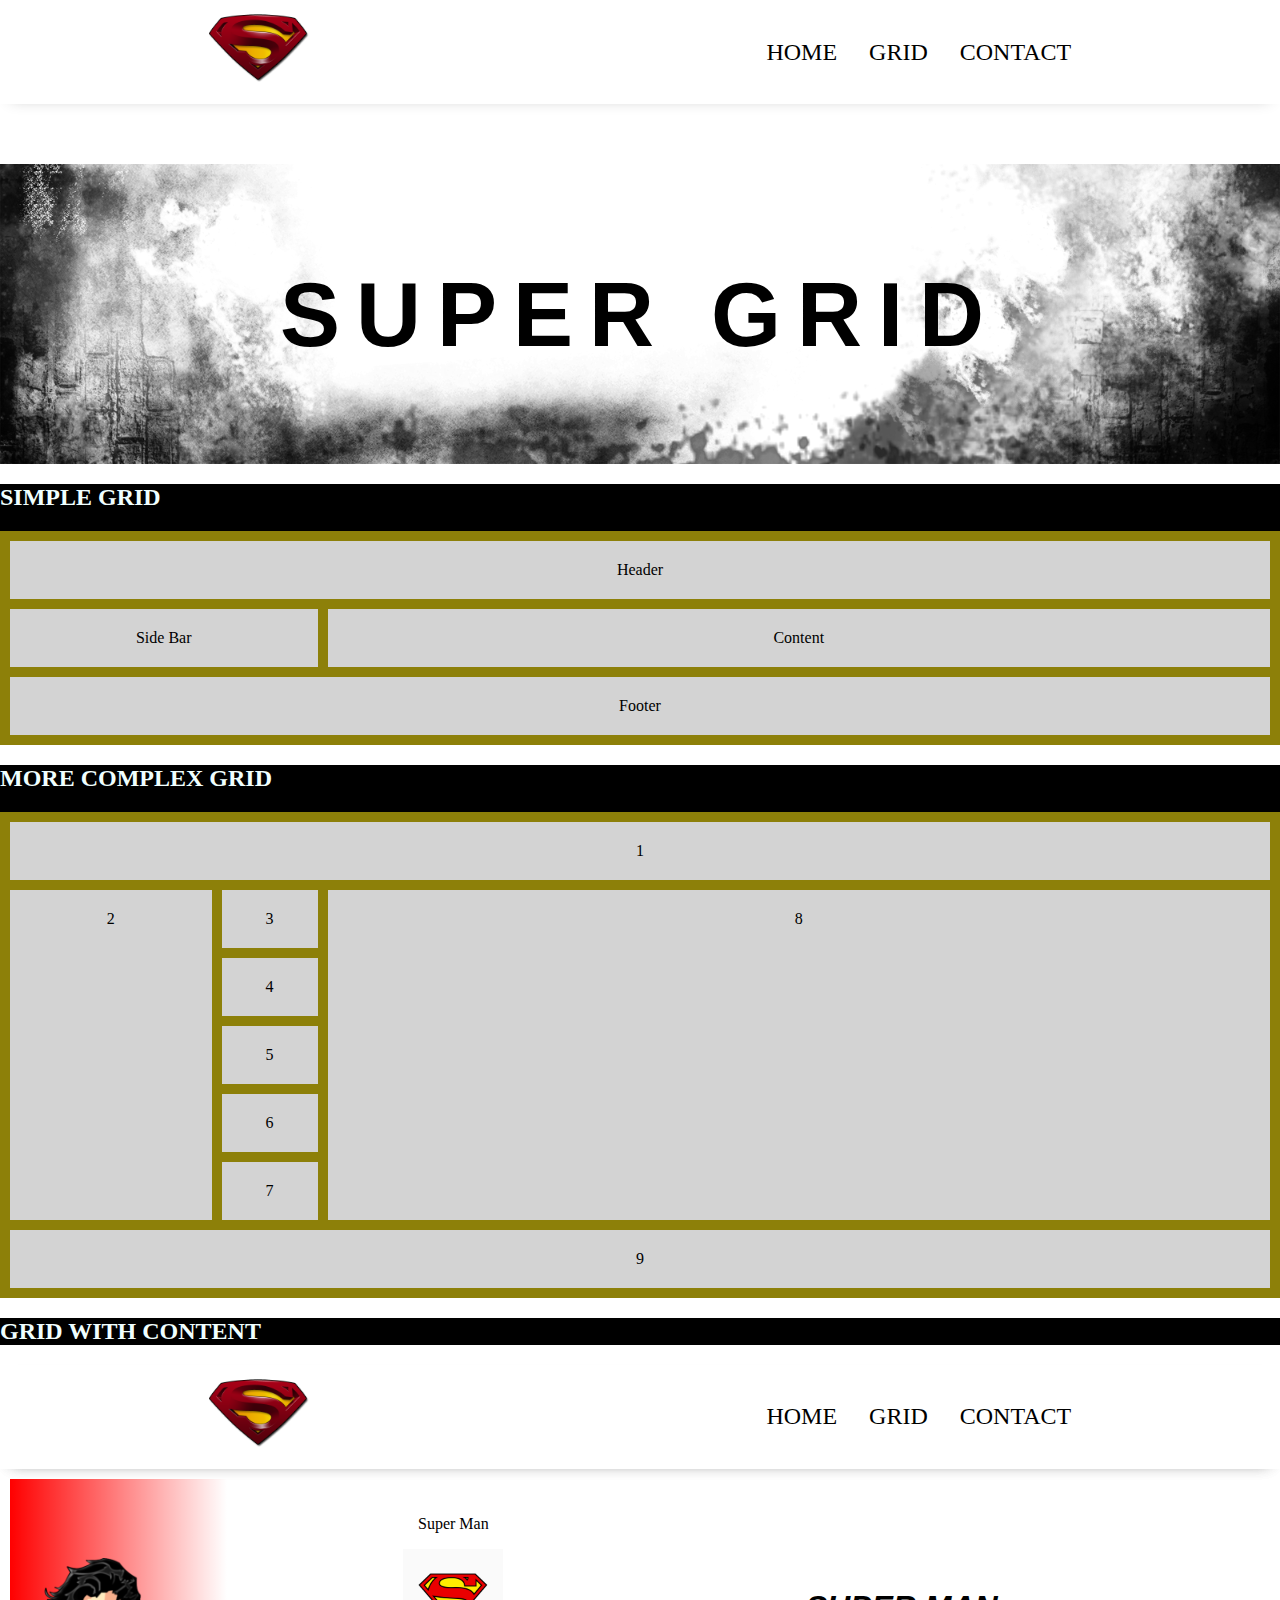
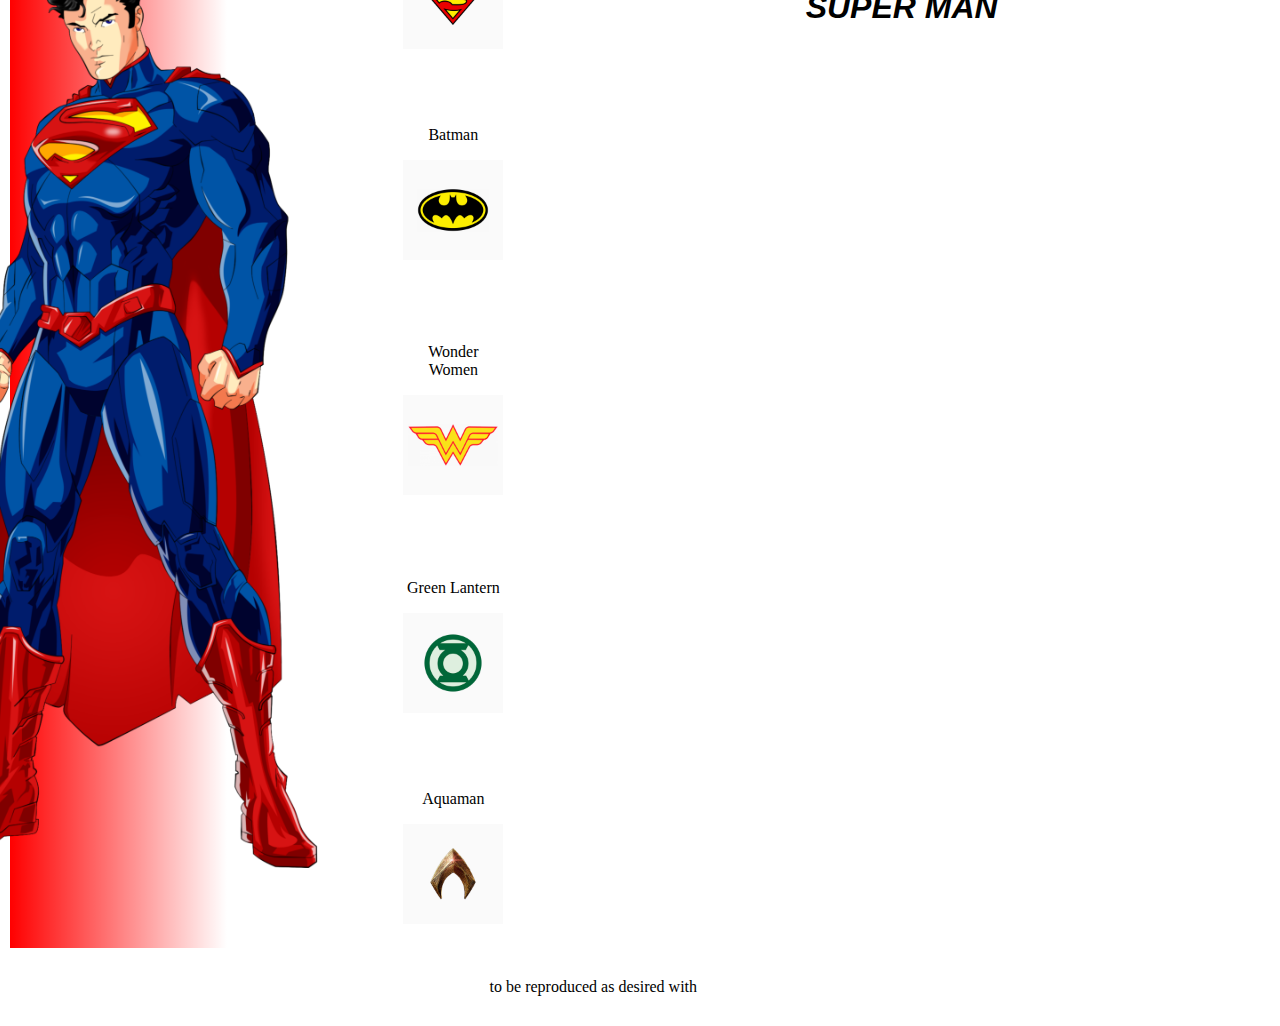
<file: index.html>
<!DOCTYPE html>
<html lang="en">
<head>
    <meta charset="UTF-8">
    <meta http-equiv="X-UA-Compatible" content="IE=edge">
    <meta name="viewport" content="width=device-width, initial-scale=1.0">
    <title>Grid</title>
    <link rel="stylesheet" href="style.css">
</head>
<header>
    
 <div class="nav-bar">
    <div class="logo"><img src="image/Superman.png" alt="logo"></div> 
    <div class="list">
        <ul>
            <li><a href="#">home</a></li>
            <li><a href="#">grid</a></li>
            <li><a href="#">contact</a></li>
        </ul>
    </div>
 </div>
</header>
<body>
<div class="head-top">
    <h1>SUPER GRID</h1>
</div>


<div class="content">

    <h2>SIMPLE GRID</h2>
    <div class="grid-container">
        <div class="Header-box">Header</div>
        <div class="Side-Bar-box">Side Bar</div>
        <div class="Content-box">Content</div>  
        <div class="Footer-box">Footer</div>
    </div>
</div>


<div class="complex">

    <h2>MORE COMPLEX GRID</h2>
    <div class="complex-container">
        <div class="box1">1</div>
        <div class="box2">2</div>
        <div class="box3">3</div>  
        <div class="box4">4</div>
        <div class="box5">5</div>
        <div class="box6">6</div>
        <div class="box7">7</div>  
        <div class="box8">8</div>
        <div class="box9">9</div>
    </div>

</div>

<div class="content-final">
    <h2>GRID WITH CONTENT</h2>
    <div class="nav-bar">
        <div class="logo"><img src="image/Superman.png" alt="logo"></div> 
        <div class="list">
            <ul>
                <li><a href="#">home</a></li>
                <li><a href="#">grid</a></li>
                <li><a href="#">contact</a></li>
            </ul>
        </div>
    </div>
</div>

<div class="container-final">

    <div class="box1-f"> <p>SUPER MAN</p> </div>
    <div id="box2-f">
        <img src="image/sm.png"></img>
    </div>
    <div class="box3-f"><p>Super Man</p>  <img src="image/Superman-logo.png" alt="Super Man"></div>  
    <div class="box4-f"> <p>Batman</p>  <img src="image/batman-logo.png" alt="Batman"></div>
    <div class="box5-f"> <p>Wonder Women</p>  <img src="image/wonder-woman-logo.png" alt="Wonder Women"></div>
    <div class="box6-f"> <p>Green Lantern</p>  <img src="image/Green-Lantern-logo.png" alt="Green Lantern"></div>
    <div class="box7-f"> <p>Aquaman</p>  <img src="image/Aquaman-Logo.png" alt="Aquaman"></div>  
    <div class="box8-f"><iframe width="1097" height="617" src="https://www.youtube.com/embed/X5xvlXV9crE" title="Superman 80th Anniversary Animated Short | DC Kids" frameborder="0" allow="accelerometer; autoplay; clipboard-write; encrypted-media; gyroscope; picture-in-picture" allowfullscreen></iframe></div>
    <div class="box9-f">to be reproduced as desired with</div>

</div>

</body>
</html>
</file>
<file: style.css>
body{
    margin: 0;
    padding: 0;
}
.nav-bar{
    display: flex;
    justify-content: space-around;
    align-items: center;
    align-content: flex-start;
    box-shadow: 0 5px 15px -11px rgba(0, 0, 0, 0.3);
   
}
.list ul {
    display: flex;
    list-style-type: none;
    gap: 2rem;
    
}

.list ul li a{
    text-decoration: none;
    text-transform: uppercase;
    color: black;
    font-size:x-large;
}
.list ul li a:hover{
    color: rgb(196, 0, 0);
}
.logo img{
    width: 100px;
    height: auto;
}

.head-top{
    border: 0px solid black;
    margin-top: 10px;
    background-image: url(image/bg.png);
    background-size: cover;
    background-position: bottom;
    background-repeat: no-repeat;
    height: 300px;
}
.head-top h1{
text-align: center;
color: rgb(0, 0, 0);
padding: 100px;
font-size: 90px;
font-family:Impact, Haettenschweiler, 'Arial Narrow Bold', sans-serif;
letter-spacing: 1rem;
}
.content{
    background-color: rgb(0, 0, 0);
    
}

h2 {
    background-color: black;
    color: azure;
}
.grid-container{
display: grid;
background-color: rgb(141, 128, 9);
grid-template-columns: 1fr 1fr 1fr 1fr;
row-gap: 10px;
column-gap: 10px;
padding: 10px;

}
.grid-container > div{
    margin-top: 0px;
    padding: 20px;
    background-color: rgb(211, 211, 211);
    text-align: center;
}
.Header-box{
    grid-column-start: 1;
    grid-column-end: 5;
}
.Content-box{
    grid-column-start: 2;
    grid-column-end: 5;
}
.Footer-box{
    grid-column-start: 1;
    grid-column-end: 5;
}

.complex{
    background-color: rgb(0, 0, 0);
}
.complex-container{
    display: grid;
    background-color: rgb(141, 128, 9);
    text-align: center;
    padding: 10px;
    row-gap: 10px;
column-gap: 10px;
grid-template-columns: repeat(12,1fr);
grid-template-rows: repeat(7,1fr);

}
.complex-container > div{
    margin-top: 0px;
    padding: 20px;
    background-color: rgb(211, 211, 211);
    text-align: center;
}

.box1{
    grid-column-start: 1;
    grid-column-end: 13;
   
}
.box2{
    grid-column-start: 1;
    grid-column-end: 3;
    grid-row-start: 2;
    grid-row-end: 7;
}
.box3{
    grid-column-start: 3;
    grid-column-end: 4;
    grid-row-start: 2;
    grid-row-end: 3;
}
.box4{
    grid-column-start: 3;
    grid-column-end: 4;
    grid-row-start: 3;
    grid-row-end: 4;
}
.box5{
    grid-column-start: 3;
    grid-column-end: 4;
    grid-row-start: 4;
    grid-row-end: 5;
}
.box6{
    grid-column-start: 3;
    grid-column-end: 4;
    grid-row-start: 5;
    grid-row-end: 6;
}
.box7{
    grid-column-start: 3;
    grid-column-end: 4;
    grid-row-start: 6;
    grid-row-end: 7;
}
.box8{
    grid-column-start: 4;
    grid-column-end: 13;
    grid-row-start: 2;
    grid-row-end: 7;
}
.box9{
    grid-column-start: 1;
    grid-column-end: 13;
    grid-row-start: 7;
    grid-row-end: 8;
}

.content-final {
    box-shadow: 0 5px 15px -11px rgba(0, 0, 0, 0.3);
}
.box1-f img, .box3-f img, .box4-f img, .box5-f img, .box6-f img, .box7-f img{
    width: 100px;
}
/* #box2-f{
    display: grid;
    justify-content: center;
    align-items: center;
    width: fit-content;
} */

#box2-f img{
display: grid;    
/* max-width: 400px; */
/* background-image: linear-gradient(to left, rgba(255,0,0,0), rgba(255,0,0,1)); */
width: 400px;

}
.container-final{
    display: grid;
    padding: 10px;
    row-gap: 10px;
column-gap: 10px;
grid-template-columns: repeat(13,1fr);
}
.container-final > div{
    margin-top: 0px;
    padding: 20px;
    text-align: center;
    justify-items: center;
    align-items: center;
    align-content: center;
    justify-content: space-evenly;
    align-items: center;
}
@media screen and (min-width: 320px) and (max-width: 960px) {

    .box3-f{
        display: flex;
    }
    }

.box1-f{
    grid-column-start: 7;
    grid-column-end: 13;
    grid-row-start: 1;
    grid-row-end: 2;

}
.box1-f p{
    display: flex;
    align-items:center;
    justify-content:flex-start;
    height: 100%;
    font-family: 'Franklin Gothic Medium', 'Arial Narrow', Arial, sans-serif;
    font-style: italic;
    font-weight:bolder;
    font-size: xx-large;
}
#box2-f{
    display: grid;
    grid-column-start: 1;
    grid-column-end: 3;
    grid-row-start: 1;
    grid-row-end: 6;
    justify-content:center;
    align-items:center;
    width: 100%;
    max-width: 400px;
    height: auto;
    background-image: linear-gradient(to left, rgba(255,0,0,0), rgba(255,0,0,1));

}

.box3-f{
    grid-column-start: 5;
    grid-column-end: 6;
    grid-row-start: 1;
    grid-row-end: 2;
}
.box4-f{
    grid-column-start: 5;
    grid-column-end: 6;
    grid-row-start: 2;
    grid-row-end: 3; 
}
.box5-f{
    grid-column-start: 5;
    grid-column-end: 6;
    grid-row-start: 3;
    grid-row-end: 4;
}
.box6-f{
    grid-column-start: 5;
    grid-column-end: 6;
    grid-row-start: 4;
    grid-row-end: 5;
}
.box7-f{
    grid-column-start: 5;
    grid-column-end: 6;
    grid-row-start: 5;
    grid-row-end: 6;
}
.box8-f{
    grid-column-start: 6;
    grid-column-end: 13;
    grid-row-start: 2;
    grid-row-end: 5;
    padding: 0%;
    margin-left: 10%;
    max-width: 50px;

}
.box9-f{
    grid-column-start: 1;
    grid-column-end: 13;
    grid-row-start: 6;
    grid-row-end: 7;
}
</file>
